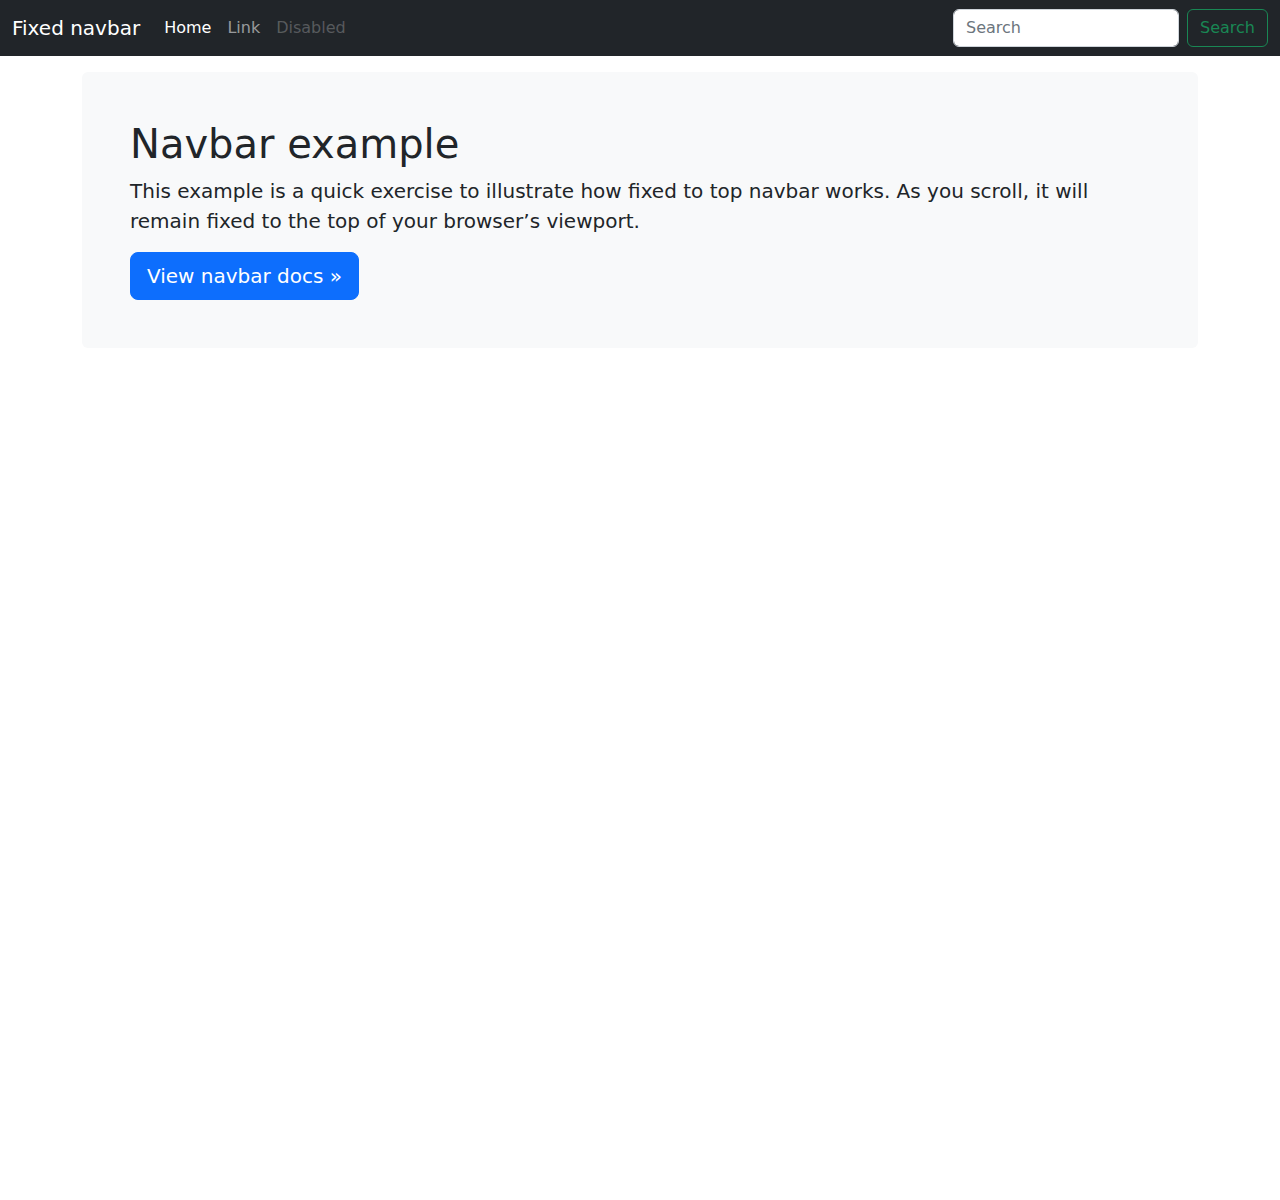
<file: static/bootstrap/navbar-fixed/index.html>
<!doctype html>
<html lang="en">
  <head>
    <meta charset="utf-8">
    <meta name="viewport" content="width=device-width, initial-scale=1">
    <meta name="description" content="">
    <meta name="author" content="Mark Otto, Jacob Thornton, and Bootstrap contributors">
    <meta name="generator" content="Hugo 0.104.2">
    <title>Fixed top navbar example · Bootstrap v5.2</title>

    <link rel="canonical" href="https://getbootstrap.com/docs/5.2/examples/navbar-fixed/">

    

    

<link href="../assets/dist/css/bootstrap.min.css" rel="stylesheet">

    <style>
      .bd-placeholder-img {
        font-size: 1.125rem;
        text-anchor: middle;
        -webkit-user-select: none;
        -moz-user-select: none;
        user-select: none;
      }

      @media (min-width: 768px) {
        .bd-placeholder-img-lg {
          font-size: 3.5rem;
        }
      }

      .b-example-divider {
        height: 3rem;
        background-color: rgba(0, 0, 0, .1);
        border: solid rgba(0, 0, 0, .15);
        border-width: 1px 0;
        box-shadow: inset 0 .5em 1.5em rgba(0, 0, 0, .1), inset 0 .125em .5em rgba(0, 0, 0, .15);
      }

      .b-example-vr {
        flex-shrink: 0;
        width: 1.5rem;
        height: 100vh;
      }

      .bi {
        vertical-align: -.125em;
        fill: currentColor;
      }

      .nav-scroller {
        position: relative;
        z-index: 2;
        height: 2.75rem;
        overflow-y: hidden;
      }

      .nav-scroller .nav {
        display: flex;
        flex-wrap: nowrap;
        padding-bottom: 1rem;
        margin-top: -1px;
        overflow-x: auto;
        text-align: center;
        white-space: nowrap;
        -webkit-overflow-scrolling: touch;
      }
    </style>

    
    <!-- Custom styles for this template -->
    <link href="navbar-top-fixed.css" rel="stylesheet">
  </head>
  <body>
    
<nav class="navbar navbar-expand-md navbar-dark fixed-top bg-dark">
  <div class="container-fluid">
    <a class="navbar-brand" href="#">Fixed navbar</a>
    <button class="navbar-toggler" type="button" data-bs-toggle="collapse" data-bs-target="#navbarCollapse" aria-controls="navbarCollapse" aria-expanded="false" aria-label="Toggle navigation">
      <span class="navbar-toggler-icon"></span>
    </button>
    <div class="collapse navbar-collapse" id="navbarCollapse">
      <ul class="navbar-nav me-auto mb-2 mb-md-0">
        <li class="nav-item">
          <a class="nav-link active" aria-current="page" href="#">Home</a>
        </li>
        <li class="nav-item">
          <a class="nav-link" href="#">Link</a>
        </li>
        <li class="nav-item">
          <a class="nav-link disabled">Disabled</a>
        </li>
      </ul>
      <form class="d-flex" role="search">
        <input class="form-control me-2" type="search" placeholder="Search" aria-label="Search">
        <button class="btn btn-outline-success" type="submit">Search</button>
      </form>
    </div>
  </div>
</nav>

<main class="container">
  <div class="bg-light p-5 rounded">
    <h1>Navbar example</h1>
    <p class="lead">This example is a quick exercise to illustrate how fixed to top navbar works. As you scroll, it will remain fixed to the top of your browser’s viewport.</p>
    <a class="btn btn-lg btn-primary" href="../components/navbar/" role="button">View navbar docs &raquo;</a>
  </div>
</main>


    <script src="../assets/dist/js/bootstrap.bundle.min.js"></script>

      
  </body>
</html>
</file>
<file: static/bootstrap/navbar-fixed/navbar-top-fixed.css>
/* Show it is fixed to the top */
body {
  min-height: 75rem;
  padding-top: 4.5rem;
}
</file>
